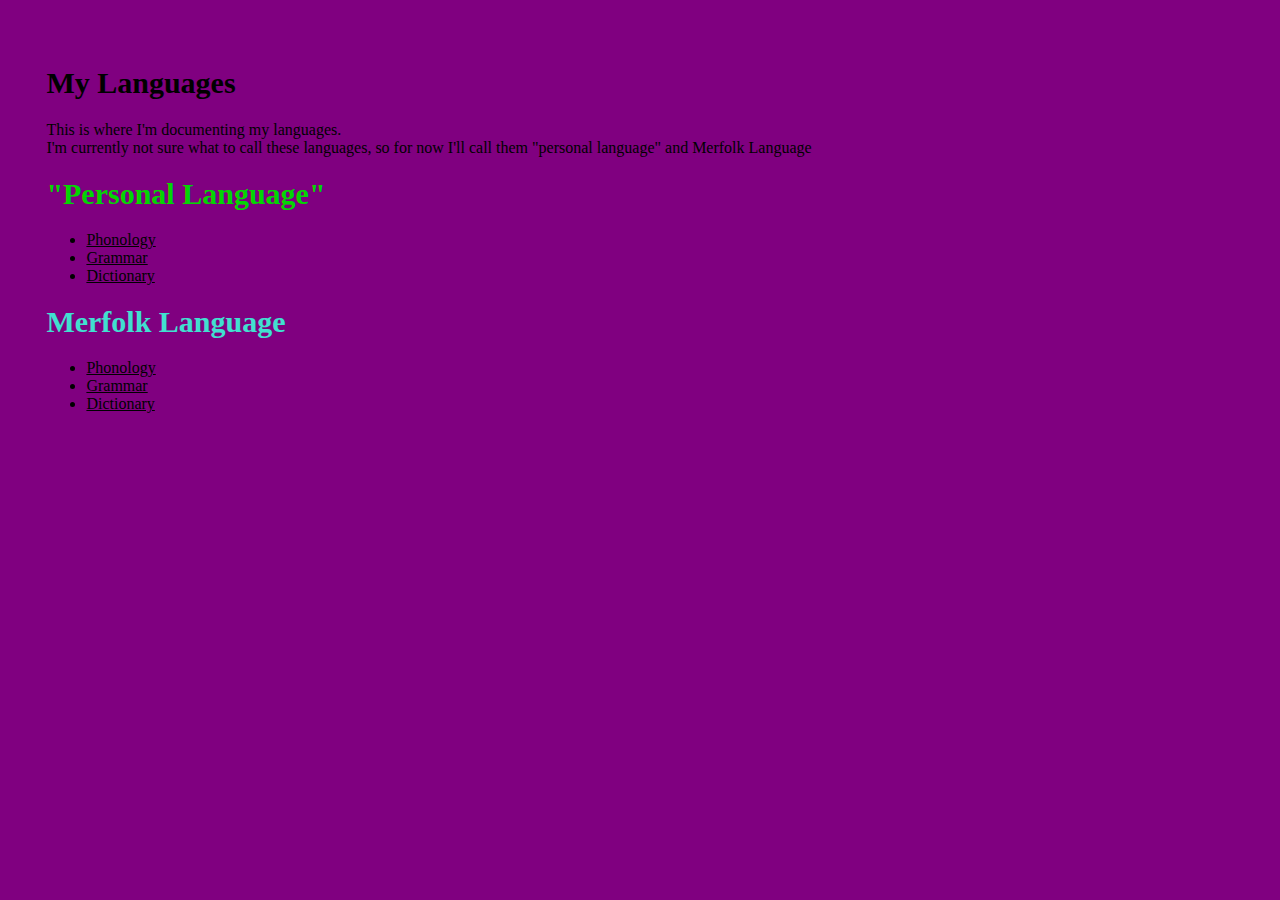
<file: index.html>
<!DOCTYPE html>

<html lang="en">

<head>
    <meta charset="utf-8">
    <title>My Languages</title>
    <link rel="stylesheet" href="styles.css">
</head>

<body>
    <div><h1>My Languages</h1></div>
    <div>This is where I'm documenting my languages.</div>
    <div>I'm currently not sure what to call these languages, so for now I'll call them "personal language" and Merfolk Language</div>
    <div><h1 class="personal">"Personal Language"</h1>
        <ul>
            <li><a href="personal-phonology.html">Phonology</a></li>
                <li><a href="personal-grammar.html">Grammar</a></li>
            <li><a href="personal-dictionary.html">Dictionary</a></li>
            </ul>
    <div><h1 class="merfolk">Merfolk Language</h1>
        <ul>
            <li><a href="merfolk-phonology.html">Phonology</a></li>
                <li><a href="merfolk-grammar.html">Grammar</a></li>
            <li><a href="merfolk-dictionary.html">Dictionary</a></li>
            </ul>

</body>

</html>
</file>
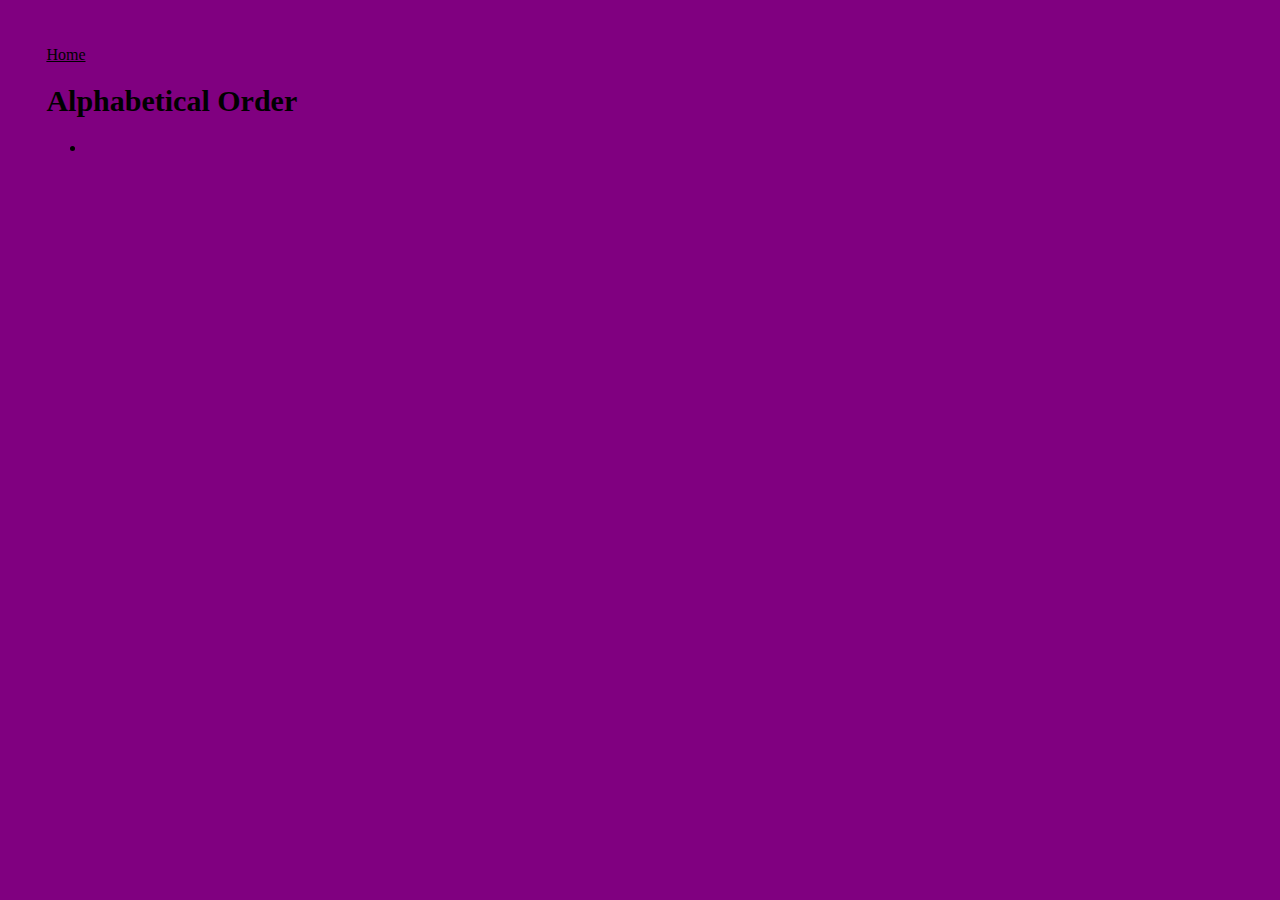
<file: merfolk-dictionary.html>
<!DOCTYPE html>
<html>
    <head>
        <meta charset="utf-8">
        <title>Merfolk Language Dictionary</title>
        <link rel="stylesheet" href="styles.css">
       
        <body>
            <header><a href="index.html">Home</a></header>
            <h1>Alphabetical Order</h1>
            <ul>
                <li></li>
            </ul>
            

        </body>
    </head>
</html>
</file>
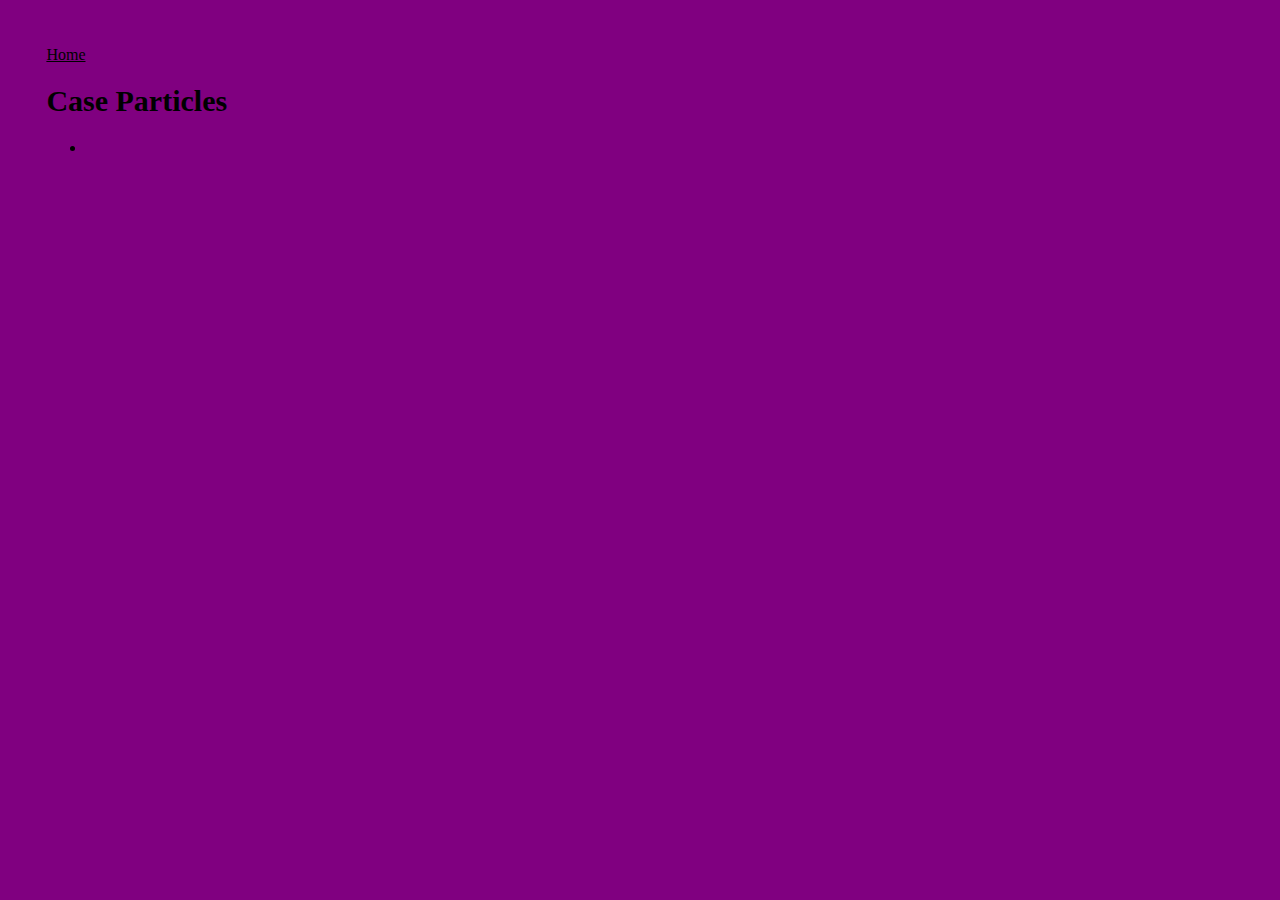
<file: merfolk-grammar.html>
<!DOCTYPE html>
<html>
    <head>
        <meta charset="utf-8">
        <title>Merfolk Language Grammar</title>
        <link rel="stylesheet" href="styles.css">
       
        <body>
            <header><a href="index.html">Home</a></header>
            <h1>Case Particles</h1>
            <ul>
                <li></li>
            </ul>
            

        </body>
    </head>
</html>
</file>
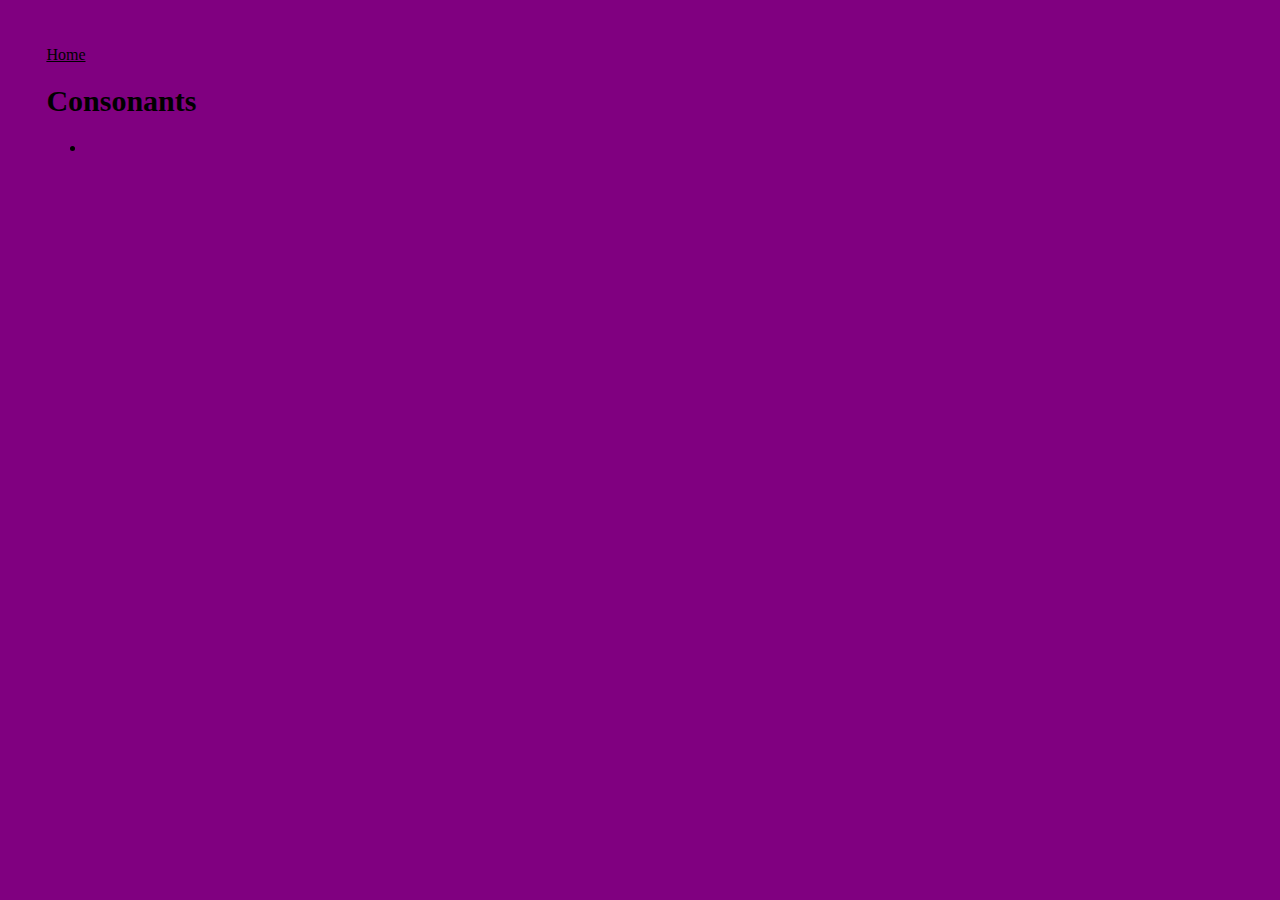
<file: merfolk-phonology.html>
<!DOCTYPE html>
<html>
    <head>
        <meta charset="utf-8">
        <title>Merfolk Language Phonology</title>
        <link rel="stylesheet" href="styles.css">
       
        <body>
            <header><a href="index.html">Home</a></header>
            <h1>Consonants</h1>
            <ul>
                <li></li>
            </ul>
            

        </body>
    </head>
</html>
</file>
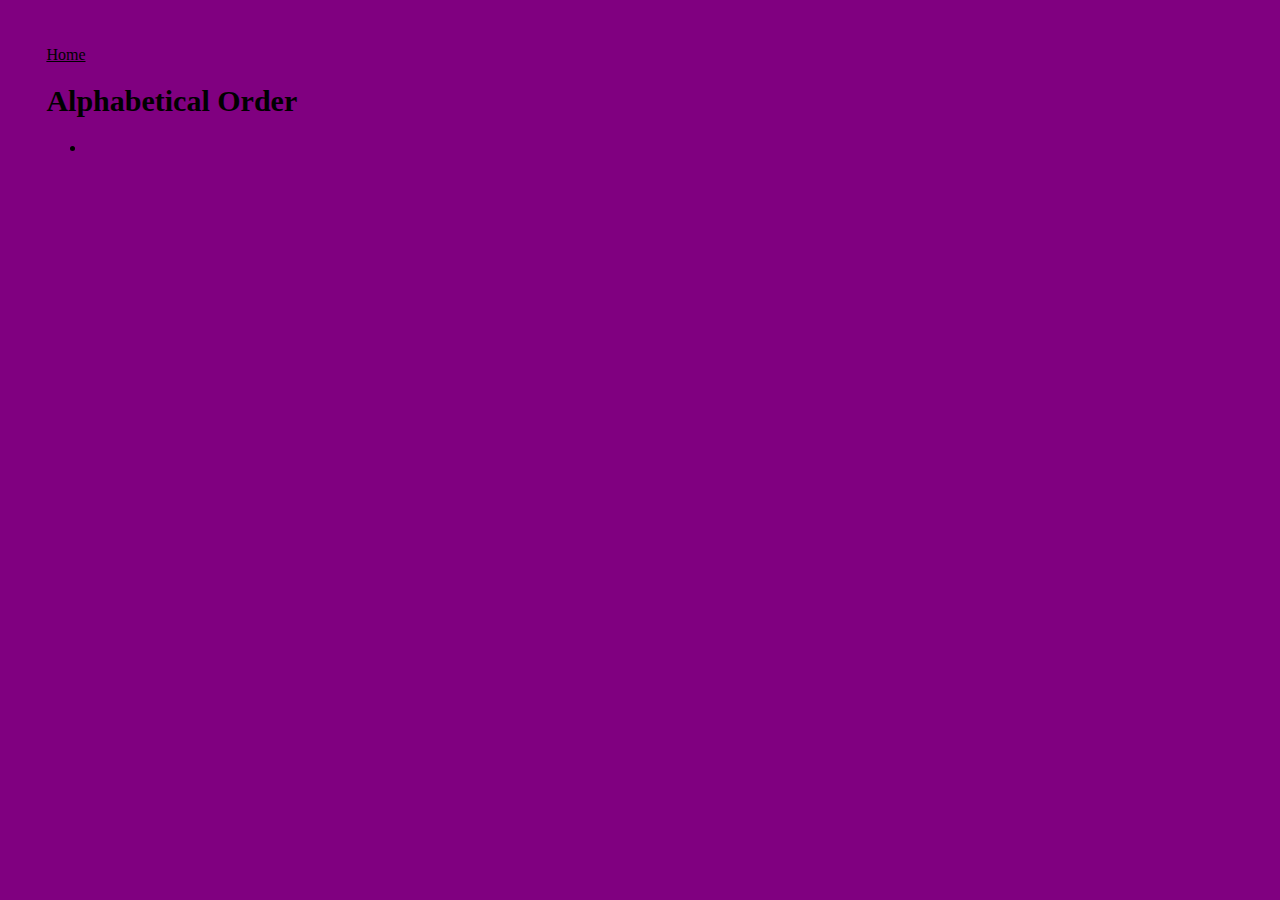
<file: personal-dictionary.html>
<!DOCTYPE html>
<html>
    <head>
        <meta charset="utf-8">
        <title>Personal Language Dictionary</title>
        <link rel="stylesheet" href="styles.css">
       
        <body>
            <header><a href="index.html">Home</a></header>
            <h1>Alphabetical Order</h1>
            <ul>
                <li></li>
            </ul>
            

        </body>
    </head>
</html>
</file>
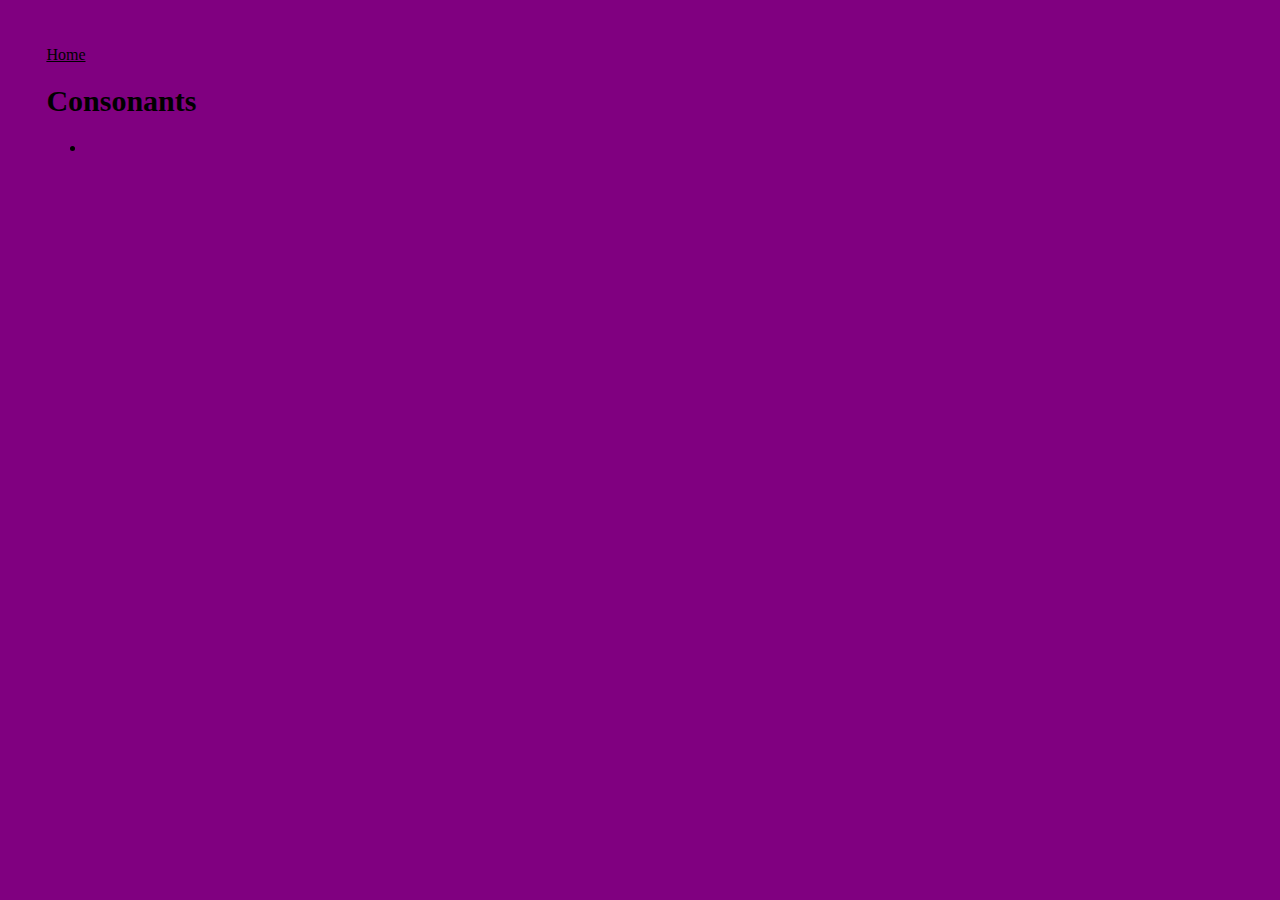
<file: personal-phonology.html>
<!DOCTYPE html>
<html>
    <head>
        <meta charset="utf-8">
        <title>Personal Language Phonology</title>
        <link rel="stylesheet" href="styles.css">
       
        <body>
            <header><a href="index.html">Home</a></header>
            <h1>Consonants</h1>
            <ul>
                <li></li>
            </ul>
            

        </body>
    </head>
</html>
</file>
<file: styles.css>
body{
    background-color: purple;
    text-align: left;
    padding: 3%;
}
h1 {
    font-size: 30px;
    color: black;
}

.personal {
    color: rgb(3, 214, 3);
}

.merfolk{
    color: turquoise;
}
:visited{
    color: black;
}
a{
    color: black;
    
}
</file>
